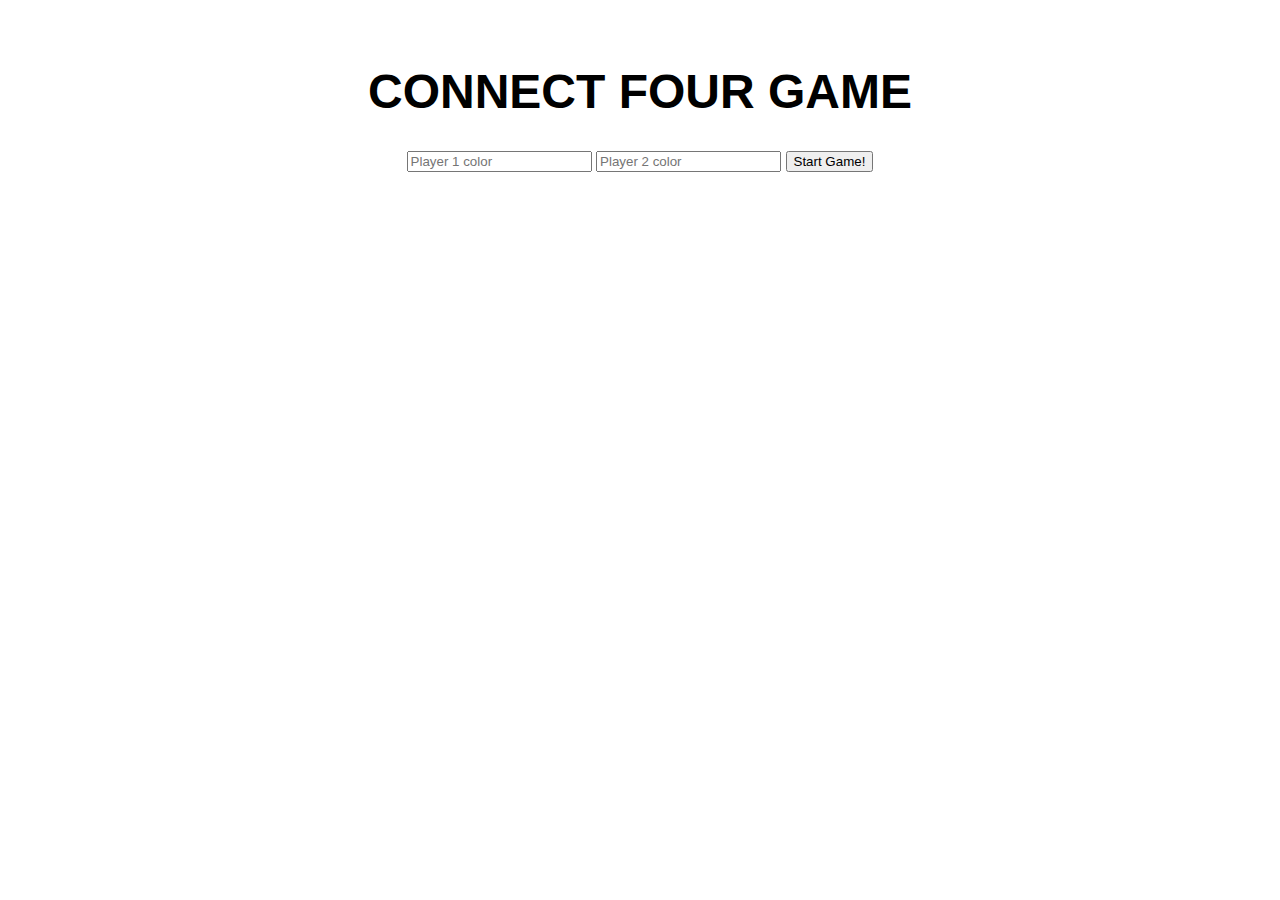
<file: connect-four-oo/index.html>
<!doctype html>
<head>
  <title>Connect 4</title>
  <link href="connect4.css" rel="stylesheet">
</head>
<body>

  <h1>CONNECT FOUR GAME</h1>

  <input id="p1-color" placeholder="Player 1 color">
  <input id="p2-color" placeholder="Player 2 color">
  <button id="start-game">Start Game!</button> 
  
  <p></p>
  
  <div id="game">
    <table id="board"></table>
  </div>

  <script src="connect4.js"></script>

</body>
</html>
</file>
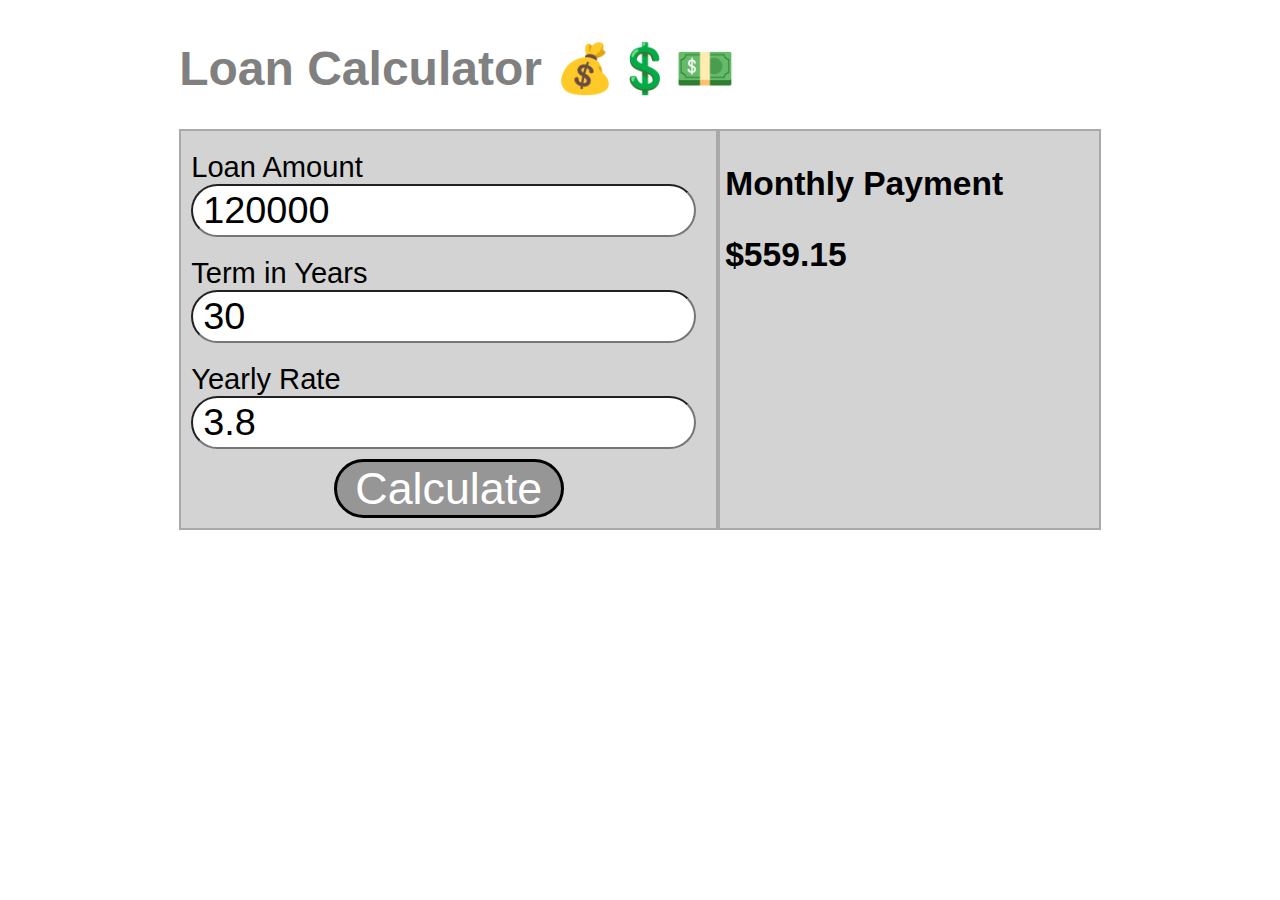
<file: jasmine-testing-exercises/calculator/calculator.html>
<!DOCTYPE html>
<html lang="en" dir="ltr">
  <head>
    <meta charset="utf-8">
    <title>Load Calculator</title>
    <script type="text/javascript" src="calculator.js"></script>
    <link rel="stylesheet" href="calculator.css">
  </head>
  <body>
    <header>
      <h1>Loan Calculator 💰💲💵</h1>
    </header>
    <section class="calc-container">
      <form id="calc-form">
        <label>
          Loan Amount
          <input type="text" id="loan-amount">
        </label>
        <label>
          Term in Years
          <input type="text" id="loan-years">
        </label>
        <label>
          Yearly Rate
          <input type="text" id="loan-rate">
        </label>
        <button type="submit" id="calc-submit">Calculate</button>
      </form>
      <div>
        <h3>Monthly Payment<h3>
        <span id="monthly-payment"></span>
      </div>
    </section>
  </body>
</html>
</file>
<file: connect-four-oo/connect4.css>
/* game board table */

#board td {
  width: 4em;
  height: 4em;
  border: solid 1px #666;
}

/* pieces are div within game table cells: draw as colored circles */

.piece {
  margin: 5px;
  width: 80%;
  height: 80%;
  border-radius: 50%;
}

.piece.p1 {
  background-color: red;
}

.piece.p2 {
  background-color: blue;
}

/* column-top is table row of clickable areas for each column */

#column-top td {
  border: dashed 1px lightgray;
}

#column-top td:hover {
  background-color: gold;
}

body{
  font-family: 'Lucida Sans', 'Lucida Sans Regular', 'Lucida Grande', 'Lucida Sans Unicode', Geneva, Verdana, sans-serif;
  text-align: center;
  margin-top: 5%;
}

#game{
  display: flex;
  justify-content: center;
}

h1{
  font-size: 3em;
}
</file>
<file: jasmine-testing-exercises/calculator/calculator.css>
body {
  margin: 14%;
  margin-top: 40px;
  font-family: "Trebuchet MS", Helvetica, sans-serif;
}

@media screen and (max-width: 900px) {
  body {
    margin: 5%;
  }
}

header > h1 {
  font-family: "Trebuchet MS", Helvetica, sans-serif;
  font-size: 3em;
  color: grey;
}

.calc-container {
  display: flex;
  width: 100%;
  flex-direction: row;
  background-color: rgb(211,211,211);
  color: black;
  font-size: 1.4em;
}

@media screen and (max-width: 600px) {
  .calc-container {
    font-size: .9em;
  }
  input {
    font-size: .9em;
    padding: 1px;
  }
}

.calc-container > form {
  display: flex;
  flex-direction: column;
  border: 2px solid darkgrey;
  flex: 1;
  padding: 10px;
}

.calc-container > form > label {
  padding: 10px;
  padding-left: 0px;
  font-size: 1.3em;
}

button {
  font-size: 2em;
  -webkit-border-radius: 30px;
  -moz-border-radius: 30px;
  border-radius: 30px;
  background-color: rgb(150,150,150);
  color: white;
  max-width: 300px;
  min-width: 230px;
  border: 3px solid black
}

input {
  -webkit-border-radius: 30px;
  -moz-border-radius: 30px;
  border-radius: 30px;
  padding: 3px;
  padding-left: 10px;
  font-size: 1.3em;
}

.calc-container > div {
  flex: 1;
  border: 2px solid darkgrey;
  padding-left: 5px;
}

.calc-container h3 {
  font-size: 1.5em;
}

#calc-submit {
  width: 60px;
  align-self: center;
}
</file>
